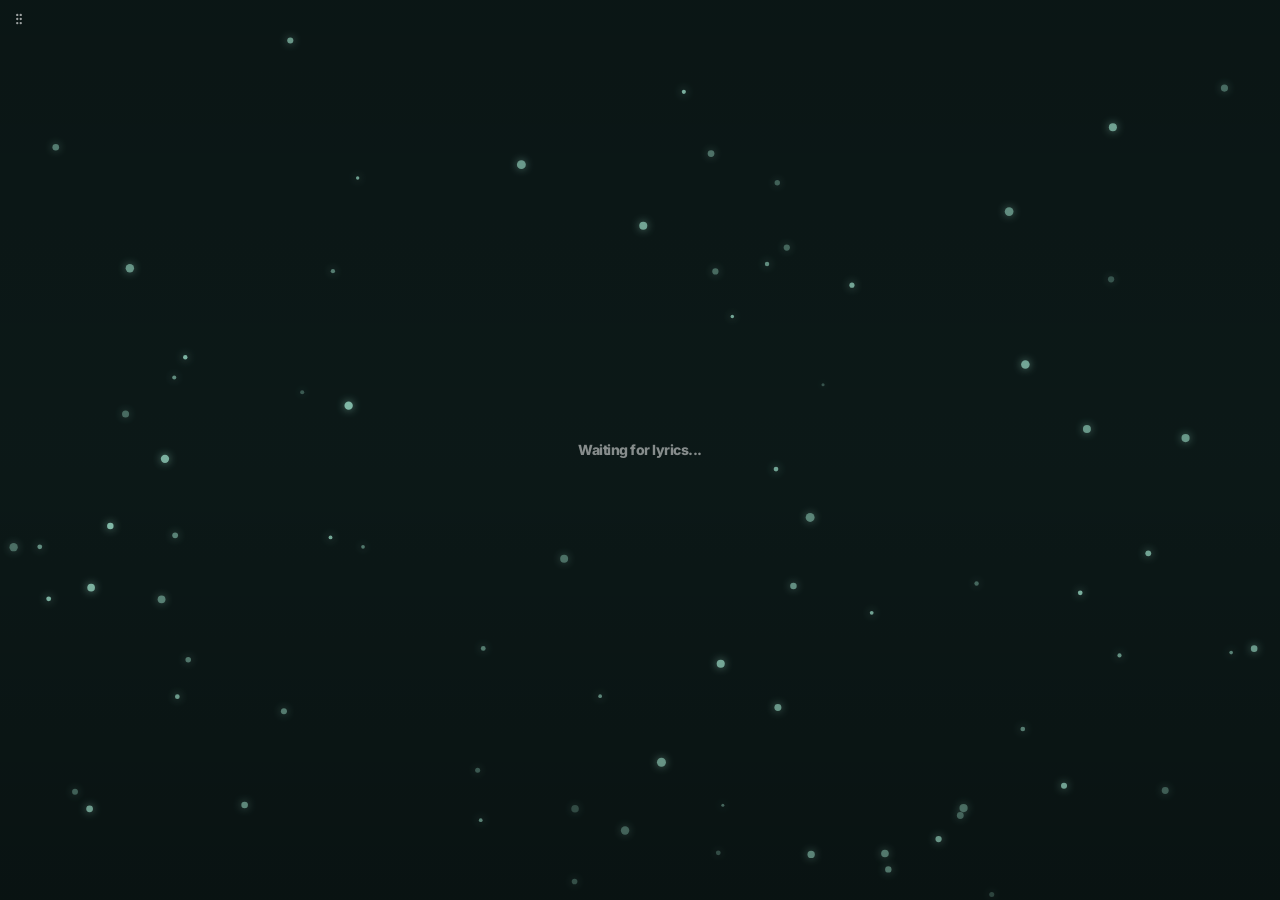
<file: web/miniplayer.html>
<!DOCTYPE html>
<html lang="en">
<head>
    <meta charset="UTF-8">
    <meta name="viewport" content="width=device-width, initial-scale=1.0">
    <title>Lyrical Miniplayer</title>
    <link rel="stylesheet" href="style.css?v=2">
    <link href="https://fonts.googleapis.com/css2?family=Inter:wght@400;600;800&display=swap" rel="stylesheet">
    <style>
        /* Miniplayer-specific overrides - 350x400 */
        body {
            margin: 0;
            padding: 0;
            width: 100vw;
            height: 100vh;
            overflow: hidden;
            font-family: 'Inter', sans-serif;
            background: #0d1b1a;
        }

        .miniplayer-root {
            position: relative;
            width: 100vw;
            height: 100vh;
            overflow: hidden;
        }

        /* Blurred background */
        .miniplayer-bg {
            position: absolute;
            inset: -20%;
            width: 140%;
            height: 140%;
            background-size: cover;
            background-position: center;
            filter: blur(40px) brightness(0.5) saturate(2);
            z-index: 0;
            transition: background-image 0.8s ease-in-out;
        }

        /* Particle canvas */
        .miniplayer-canvas {
            position: absolute;
            inset: 0;
            width: 100%;
            height: 100%;
            z-index: 1;
            pointer-events: none;
            opacity: 0.9;
        }

        /* Overlay for text readability */
        .miniplayer-overlay {
            position: absolute;
            inset: 0;
            background: linear-gradient(to bottom,
                rgba(0, 0, 0, 0.2) 0%,
                rgba(0, 0, 0, 0.1) 50%,
                rgba(0, 0, 0, 0.3) 100%);
            z-index: 2;
            pointer-events: none;
        }

        /* Drag handle - bare icon, always visible */
        .miniplayer-drag-handle {
            position: absolute;
            top: 12px;
            left: 12px;
            color: rgba(255, 255, 255, 0.6);
            cursor: move;
            z-index: 100;
            display: flex;
            align-items: center;
            justify-content: center;
            padding: 0;
            border: none;
            background: transparent;
            transition: color 0.2s;
        }

        .miniplayer-drag-handle:hover {
            color: rgba(255, 255, 255, 1);
        }

        /* Close button - bare icon, hidden by default, shows on hover */
        .miniplayer-close {
            position: absolute;
            top: 15px;
            right: 15px;
            background: transparent;
            border: none;
            color: rgba(255, 255, 255, 0.6);
            cursor: pointer;
            padding: 0;
            display: flex;
            align-items: center;
            justify-content: center;
            transition: opacity 0.25s ease, color 0.2s ease;
            z-index: 100;
            opacity: 0;
            pointer-events: none;
        }

        .miniplayer-root:hover .miniplayer-close {
            opacity: 1;
            pointer-events: auto;
        }

        .miniplayer-close:hover {
            color: rgba(255, 255, 255, 1);
        }

        /* Lyrics viewport - centered like main window */
        .miniplayer-viewport {
            position: absolute;
            inset: 50px 20px 50px;
            z-index: 5;
            display: flex;
            align-items: center;
            justify-content: center;
            overflow: hidden;
        }

        .miniplayer-container {
            display: flex;
            flex-direction: column;
            align-items: stretch;
            justify-content: center;
            text-align: center;
            width: 100%;
            gap: 8px;
        }

        /* Lyric lines - centered with karaoke animation like main window */
        .miniplayer-line {
            font-size: 20px;
            font-weight: 800;
            letter-spacing: -0.5px;
            line-height: 1.4;
            text-align: center;
            width: 100%;
            transition: all 0.45s cubic-bezier(0.25, 1, 0.5, 1);
            margin: 0;
            display: block;
            word-wrap: break-word;
            overflow-wrap: break-word;
        }

        .miniplayer-line .lyric-letter {
            display: inline;
        }

        .miniplayer-line.active {
            color: rgba(255, 255, 255, 1);
            opacity: 1;
            font-size: 22px;
        }

        .miniplayer-line.active .lyric-letter {
            color: #ffffff;
        }

        .miniplayer-line.past {
            color: rgba(255, 255, 255, 0.25);
            opacity: 0.5;
            font-size: 17px;
        }

        .miniplayer-line.past .lyric-letter {
            color: rgba(255, 255, 255, 0.25);
        }

        .miniplayer-line.future {
            color: rgba(255, 255, 255, 0.4);
            opacity: 0.7;
            font-size: 17px;
        }

        .miniplayer-line.waiting {
            color: rgba(255, 255, 255, 0.5);
            font-size: 14px;
        }

        /* Controls - centered horizontally at bottom, fade in on hover */
        .miniplayer-controls {
            position: absolute;
            bottom: 35px;
            left: 50%;
            transform: translateX(-50%);
            display: flex;
            align-items: center;
            justify-content: center;
            gap: 16px;
            padding: 10px 18px;
            background: rgba(0, 0, 0, 0.6);
            backdrop-filter: blur(10px);
            -webkit-backdrop-filter: blur(10px);
            border-radius: 999px;
            z-index: 20;
            opacity: 0;
            transition: opacity 0.25s ease, transform 0.25s ease;
            pointer-events: none;
        }

        .miniplayer-root:hover .miniplayer-controls {
            opacity: 1;
            pointer-events: auto;
        }

        .miniplayer-btn {
            background: transparent;
            border: none;
            color: rgba(255, 255, 255, 0.8);
            cursor: pointer;
            border-radius: 50%;
            width: 28px;
            height: 28px;
            display: flex;
            align-items: center;
            justify-content: center;
            transition: all 0.2s ease;
        }

        .miniplayer-btn:hover {
            background: rgba(255, 255, 255, 0.15);
            color: white;
            transform: scale(1.1);
        }

        .miniplayer-btn.play-btn {
            width: 34px;
            height: 34px;
            background: rgba(255, 255, 255, 0.2);
        }

        .miniplayer-btn.play-btn:hover {
            background: rgba(255, 255, 255, 0.3);
            transform: scale(1.15);
        }
    </style>
</head>
<body>
    <div class="miniplayer-root" id="miniplayerRoot">
        <!-- Blurred album art background -->
        <div class="miniplayer-bg" id="miniplayerBg"></div>
        <!-- Particle canvas -->
        <canvas class="miniplayer-canvas" id="miniplayerCanvas"></canvas>
        <!-- Overlay -->
        <div class="miniplayer-overlay"></div>

        <!-- Drag handle -->
        <div class="miniplayer-drag-handle">
            <svg xmlns="http://www.w3.org/2000/svg" width="14" height="14" viewBox="0 0 24 24" fill="none" stroke="currentColor" stroke-width="2" stroke-linecap="round" stroke-linejoin="round">
                <circle cx="9" cy="12" r="1"></circle>
                <circle cx="9" cy="5" r="1"></circle>
                <circle cx="9" cy="19" r="1"></circle>
                <circle cx="15" cy="12" r="1"></circle>
                <circle cx="15" cy="5" r="1"></circle>
                <circle cx="15" cy="19" r="1"></circle>
            </svg>
        </div>

        <!-- Close button -->
        <button class="miniplayer-close" id="miniplayerClose" title="Close Miniplayer">
            <svg xmlns="http://www.w3.org/2000/svg" width="12" height="12" viewBox="0 0 24 24" fill="none" stroke="currentColor" stroke-width="2" stroke-linecap="round" stroke-linejoin="round">
                <line x1="18" y1="6" x2="6" y2="18"></line>
                <line x1="6" y1="6" x2="18" y2="18"></line>
            </svg>
        </button>

        <!-- Lyrics viewport - no box/card, clean against background -->
        <div class="miniplayer-viewport">
            <div class="miniplayer-container" id="miniplayerContainer">
                <div class="miniplayer-line waiting">Waiting for lyrics...</div>
            </div>
        </div>

        <!-- Controls - centered on album area -->
        <div class="miniplayer-controls">
            <button id="btnPrev" class="miniplayer-btn">
                <svg viewBox="0 0 24 24" width="18" height="18" fill="currentColor" style="transform: rotate(180deg);">
                    <path d="M4.5 4.5 C 3.5 4 2.5 4.7 2.5 5.8 V 18.2 C 2.5 19.3 3.5 20 4.5 19.5 L 12.5 13.3 C 13.3 12.7 13.3 11.3 12.5 10.7 Z" />
                    <path d="M13.5 4.5 C 12.5 4 11.5 4.7 11.5 5.8 V 18.2 C 11.5 19.3 12.5 20 13.5 19.5 L 21.5 13.3 C 22.3 12.7 22.3 11.3 21.5 10.7 Z" />
                </svg>
            </button>
            <button id="btnPlayPause" class="miniplayer-btn play-btn">
                <svg id="iconPlay" viewBox="0 0 384 512" height="20" xmlns="http://www.w3.org/2000/svg" fill="currentColor" style="display: none;">
                    <path d="M73 39c-14.8-9.1-33.4-9.4-48.5-.9S0 62.6 0 80V432c0 17.4 9.4 33.4 24.5 41.9s33.7 8.1 48.5-.9L361 297c14.3-8.7 23-24.2 23-41s-8.7-32.2-23-41L73 39z"></path>
                </svg>
                <svg id="iconPause" viewBox="0 0 320 512" height="20" xmlns="http://www.w3.org/2000/svg" fill="currentColor">
                    <path d="M48 64C21.5 64 0 85.5 0 112V400c0 26.5 21.5 48 48 48H80c26.5 0 48-21.5 48-48V112c0-26.5-21.5-48-48-48H48zm192 0c-26.5 0-48 21.5-48 48V400c0 26.5 21.5 48 48 48h32c26.5 0 48-21.5 48-48V112c0-26.5-21.5-48-48-48H240z"></path>
                </svg>
            </button>
            <button id="btnNext" class="miniplayer-btn">
                <svg viewBox="0 0 24 24" width="18" height="18" fill="currentColor">
                    <path d="M4.5 4.5 C 3.5 4 2.5 4.7 2.5 5.8 V 18.2 C 2.5 19.3 3.5 20 4.5 19.5 L 12.5 13.3 C 13.3 12.7 13.3 11.3 12.5 10.7 Z" />
                    <path d="M13.5 4.5 C 12.5 4 11.5 4.7 11.5 5.8 V 18.2 C 11.5 19.3 12.5 20 13.5 19.5 L 21.5 13.3 C 22.3 12.7 22.3 11.3 21.5 10.7 Z" />
                </svg>
            </button>
        </div>
    </div>

    <script src="miniplayer.js"></script>
</body>
</html>
</file>
<file: web/style.css>
* {
    margin: 0;
    padding: 0;
    box-sizing: border-box;
}

body {
    font-family: 'Inter', sans-serif;
    color: white;
    height: 100vh;
    overflow: hidden;
    /* Hide main scroll bar, let container manage it */
    background-color: #050505;
    /* Deep fallback base */
}

@keyframes bgDrift {
    0%   { transform: scale(1.05) translate(0%, 0%); }
    20%  { transform: scale(1.15) translate(-5%, 3%); }
    40%  { transform: scale(1.1)  translate(5%, -4%); }
    60%  { transform: scale(1.2)  translate(-4%, -5%); }
    80%  { transform: scale(1.1)  translate(6%, 3%); }
    100% { transform: scale(1.05) translate(-3%, 5%); }
}

/* massive blurred apple-music style background */
.blurred-bg {
    position: fixed;
    top: -15%;
    left: -15%;
    width: 130vw;
    height: 130vh;
    background-size: cover;
    background-position: center;
    filter: blur(80px) brightness(0.45) saturate(2.2);
    z-index: -5;
    transition: background-image 1s ease-in-out;
    animation: bgDrift 20s ease-in-out infinite alternate;
}

@property --bg-color {
    syntax: '<color>';
    inherits: false;
    initial-value: #1c3d3a;
}

/* Particles Canvas */
#glintCanvas {
    position: fixed;
    top: 0;
    left: 0;
    width: 100vw;
    height: 100vh;
    z-index: 1;
    pointer-events: none;
    opacity: 0.8;
}

/* App Container Layout */
.app-container {
    display: flex;
    width: 100vw;
    height: 100vh;
    overflow: hidden;
    position: relative;
    z-index: 10;
}

/* Sidebar */
.sidebar {
    width: 33.333%;
    min-width: 320px;
    max-width: 450px;
    display: flex;
    flex-direction: column;
    padding: 30px;
    background-size: cover;
    background-position: center;
    transition: margin-left 0.4s cubic-bezier(0.25, 1, 0.5, 1), background-image 1s ease-in-out;
    z-index: 20;
    position: relative;
    overflow: hidden;
}

/* Apple layout: remove top padding so album art goes edge to edge */
body:not(.spotify-layout) .sidebar {
    padding: 0;
}

/* Apple layout: blurred album art background via pseudo-element */
body:not(.spotify-layout) .sidebar::before {
    content: '';
    position: absolute;
    inset: 0;
    background-image: inherit;
    background-size: cover;
    background-position: center;
    /* Identical filter to .blurred-bg so sidebar is seamless with the main background */
    filter: blur(80px) brightness(0.45) saturate(2.2);
    transform: scale(1.15);
    z-index: 0;
}

.sidebar-blurred-bg {
    position: absolute;
    top: 0;
    left: 0;
    width: 100%;
    height: 100%;
    background-size: cover;
    background-position: center;
    filter: blur(30px) saturate(150%);
    transform: scale(1.15); /* Scales up to hide the unblurred edges */
    z-index: 0;
    transition: background-image 1s ease-in-out;
}

.sidebar-bg-overlay {
    position: absolute;
    top: 0;
    left: 0;
    width: 100%;
    height: 100%;
    z-index: 1;
    pointer-events: none;
}

body.spotify-layout .sidebar-bg-overlay {
    display: none;
}

/* Apple layout: gradient darkens the bottom so controls text is legible */
body:not(.spotify-layout) .sidebar-bg-overlay {
    background: linear-gradient(to bottom, transparent 0%, rgba(var(--album-dominant-color, 180, 255, 230), 0.35) 100%);
}

.sidebar.collapsed {
    margin-left: -450px;
}

.sidebar-top {
    display: flex;
    justify-content: flex-end;
    gap: 10px;
    margin-bottom: 20px;
    z-index: 2;
    position: relative;
}

.icon-btn {
    background: transparent;
    border: none;
    color: rgba(255, 255, 255, 0.8);
    opacity: 0.4;
    cursor: pointer;
    border-radius: 50%;
    width: 36px;
    height: 36px;
    display: flex;
    align-items: center;
    justify-content: center;
    transition: background 0.2s, color 0.2s, transform 0.3s;
}

.icon-btn:hover {
    color: white;
    opacity: 1;
    transform: scale(1.2);
}

.sidebar-content {
    flex: 1;
    display: flex;
    flex-direction: column;
    align-items: center;
    justify-content: flex-end;
    text-align: center;
    z-index: 2;
    position: relative;
    padding-bottom: 50px;
}

/* Apple layout: stretch content, album art at top, controls at bottom */
body:not(.spotify-layout) .sidebar-content {
    justify-content: flex-start;
    align-items: stretch;
    padding-bottom: 0;
    text-align: left;
}

.sidebar-album-art {
    display: none;
    width: 100%;
    max-width: 360px;
    aspect-ratio: 1 / 1;
    height: auto;
    border-radius: 16px;
    object-fit: cover;
    box-shadow: 0 0 20px rgba(255, 255, 255, 0.15); /* Soft white glow */
    margin-bottom: 20px;
}

/* Apple layout: album art fills the top 2/3, fades into blurred bg */
body:not(.spotify-layout) .sidebar-album-art {
    display: block;
    width: 100%;
    flex: 2;           /* Take 2 parts out of 3 */
    min-height: 0;     /* Needed for flex children to shrink below content */
    max-width: none;
    aspect-ratio: unset;
    object-fit: cover;
    border-radius: 0;
    margin-bottom: 0;
    box-shadow: none;
    flex-shrink: 1;
    /* Fade starts right before the 1/3 controls area */
    -webkit-mask-image: linear-gradient(to bottom, black 60%, transparent 95%);
    mask-image: linear-gradient(to bottom, black 60%, transparent 95%);
}

.glass-controls-box {
    background: rgba(var(--album-dominant-color, 0, 0, 0), 0.2);
    backdrop-filter: blur(3px) saturate(130%);
    -webkit-backdrop-filter: blur(3px) saturate(130%);
    box-shadow: inset 0 1px 1px rgba(255, 255, 255, 0.15), 
                inset 0 -1px 1px rgba(0, 0, 0, 0.2), 
                0 10px 30px rgba(0, 0, 0, 0.3);
    border-radius: 20px;
    padding: 25px;
    width: 100%; 
    max-width: 360px;
}

/* Apple layout: controls take the bottom 1/3 */
body:not(.spotify-layout) .glass-controls-box {
    background: transparent;
    backdrop-filter: none;
    -webkit-backdrop-filter: none;
    box-shadow: none;
    border-radius: 0;
    max-width: 100%;
    flex: 1;           /* Take 1 part out of 3 */
    min-height: 0;
    padding: 40px 28px 10px;
    margin-top: 0;
    width: 100%;
    display: flex;
    flex-direction: column;
    justify-content: flex-start; /* Pin content to bottom of the 1/3 area */
}

/* Apple layout: bigger, bolder song title */
body:not(.spotify-layout) .song-details-vertical .title {
    font-size: 24px;
    font-weight: 900;
    letter-spacing: -0.5px;
}

body:not(.spotify-layout) .song-details-vertical .artist {
    font-size: 15px;
    opacity: 0.75;
    font-weight: 500;
}

/* Apple layout: center the media buttons */
body:not(.spotify-layout) .media-controls {
    justify-content: space-between;
}

.song-details-vertical .title {
    font-size: 20px;
    font-weight: 800;
    margin-bottom: 4px;
    display: -webkit-box;
    display: box;
    -webkit-line-clamp: 2;
    line-clamp: 2;
    -webkit-box-orient: vertical;
    box-orient: vertical;
    overflow: hidden;
}

.song-details-vertical .artist {
    font-size: 14px;
    font-weight: 600;
    color: rgba(255, 255, 255, 0.7);
    margin-bottom: 12px;
}

.progress-wrapper {
    display: flex;
    align-items: center;
    gap: 10px;
    margin-bottom: 15px;
    width: 100%;
}

.time-current, .time-total {
    font-size: 12px;
    color: rgba(255, 255, 255, 0.5);
    font-variant-numeric: tabular-nums;
    min-width: 32px;
}

.time-current { text-align: right; }
.time-total { text-align: left; }

.progress-container {
    flex: 1;
    height: 4px;
    background: rgba(255, 255, 255, 0.1);
    border-radius: 2px;
    overflow: hidden;
    margin: 0;
}

.progress-bar {
    height: 100%;
    width: 0%;
    background: rgba(255, 255, 255, 0.85);
    border-radius: 2px;
}

.media-controls {
    display: flex;
    justify-content: center;
    align-items: center;
    gap: 10px;
    width: 100%;
    flex-wrap: nowrap;
}

.media-btn {
    background: transparent; /* blend with background */
    border: none;
    color: white;
    cursor: pointer;
    border-radius: 50%;
    display: flex;
    align-items: center;
    justify-content: center;
    transition: transform 0.3s cubic-bezier(0.25, 1, 0.5, 1);
    width: 54px;
    height: 54px;
}

.media-btn svg {
    width: 26px;
    height: 26px;
}

.media-btn:hover {
    transform: scale(1.2);
}

.media-btn.play-btn {
    width: 66px;
    height: 66px;
    background: transparent; /* No circular pad */
    color: white;
    box-shadow: none;
    border: none;
}

.media-btn.play-btn svg {
    width: 40px;
    height: 40px;
    animation: keyframes-fill 0.5s cubic-bezier(0.25, 1, 0.5, 1);
}


@keyframes keyframes-fill {
  0% {
    transform: rotate(-180deg) scale(0);
    opacity: 0;
  }
  50% {
    transform: rotate(-10deg) scale(1.2);
  }
  100% {
    transform: rotate(0) scale(1);
    opacity: 1;
  }
}

.sidebar-share-btn {
    background: transparent;
    border: 1px solid rgba(255, 255, 255, 0.1);
    border-radius: 20px;
    padding: 12px 24px;
    color: white;
    font-weight: 600;
    cursor: pointer;
    display: flex;
    align-items: center;
    gap: 10px;
    transition: background 0.2s, transform 0.2s;
}

.sidebar-share-btn:hover {
    background: rgba(255, 255, 255, 0.1);
    transform: scale(1.05);
}

/* Main Content */
.main-content {
    flex: 1;
    position: relative;
    overflow: hidden;
}

/* Top Left Controls - Sidebar toggle + Miniplayer toggle */
.top-left-controls {
    position: absolute;
    top: 30px;
    left: 30px;
    z-index: 50;
    display: flex;
    align-items: center;
    gap: 12px;
}

.top-control-btn {
    background: rgba(255, 255, 255, 0.1);
    border: none;
    border-radius: 50%;
    width: 44px;
    height: 44px;
    color: white;
    cursor: pointer;
    display: flex;
    align-items: center;
    justify-content: center;
    transition: all 0.2s ease;
    backdrop-filter: blur(10px);
    -webkit-backdrop-filter: blur(10px);
}

.top-control-btn:hover {
    background: rgba(255, 255, 255, 0.2);
    transform: scale(1.1);
}

.top-control-btn.active {
    background: rgba(255, 255, 255, 0.3);
    box-shadow: 0 0 15px rgba(255, 255, 255, 0.3);
}

.sidebar-toggle-btn {
    position: relative;
    z-index: 50;
    background: rgba(255, 255, 255, 0.1);
    border: none;
    border-radius: 50%;
    width: 44px;
    height: 44px;
    color: white;
    cursor: pointer;
    display: flex;
    align-items: center;
    justify-content: center;
    transition: all 0.2s ease;
    backdrop-filter: blur(10px);
    -webkit-backdrop-filter: blur(10px);
}

.sidebar-toggle-btn:hover {
    transform: scale(1.1);
}

.sidebar-toggle-btn.collapse-btn.hidden,
.collapse-btn.hidden {
    opacity: 0;
    pointer-events: none;
}

/* Chevron double arrow animation */
.chevron-btn .arrow-ghost {
    opacity: 0;
    transform: translateX(10px);
    transition: all 0.3s cubic-bezier(0.25, 1, 0.5, 1);
}

.chevron-btn .arrow-main {
    transition: all 0.3s cubic-bezier(0.25, 1, 0.5, 1);
}

.chevron-btn:hover .arrow-ghost {
    opacity: 1;
    transform: translateX(0px);
}

.chevron-btn:hover .arrow-main {
    transform: translateX(-8px);
}

/* TOP MINI PLAYER */
.top-mini-player {
    position: fixed;
    top: 40px;
    left: 40px;
    z-index: 100;
    background: transparent; /* Gentle dark tint */
    backdrop-filter: blur(5px) ; /* Liquid blur and color boost */
    -webkit-backdrop-filter: blur(5px) ;
    /* Liquid glass edge reflections and depth */
    box-shadow: inset 0 1px 1px rgba(255, 255, 255, 0.15), 
                inset 0 -1px 1px rgba(0, 0, 0, 0.2), 
                0 10px 25px rgba(0, 0, 0, 0.1);
    border-radius: 12px;
    padding: 10px 20px 10px 20px;
    border: none;
    display: flex;
    align-items: center;
    gap: 15px;
    transition: opacity 0.3s ease, transform 0.3s ease;
}

.top-mini-player.hidden {
    opacity: 0;
    pointer-events: none;
    transform: translateY(-20px);
}

.mini-album-art {
    width: 48px;
    height: 48px;
    border-radius: 10px; /* match reference image */
    object-fit: cover;
    box-shadow: 0 4px 10px rgba(0, 0, 0, 0.4);
}

.mini-song-details {
    display: flex;
    flex-direction: column;
    min-width: 120px;
    max-width: 200px;
}

.mini-song-details .title {
    font-size: 18px;
    font-weight: 800;
    margin-bottom: 2px;
    white-space: nowrap;
    overflow: hidden;
    text-overflow: ellipsis;
}

.mini-song-details .artist {
    font-size: 13px;
    font-weight: 400;
    color: rgba(255, 255, 255, 0.7);
}

.mini-media-controls {
    display: flex;
    align-items: center;
    gap: 4px; /* compact */
}

.media-btn.mini-btn {
    width: 40px;
    height: 40px;
}
.media-btn.mini-btn svg {
    width: 22px;
    height: 22px;
}

.media-btn.play-btn.mini-btn {
    width: 46px;
    height: 46px;
}
.media-btn.play-btn.mini-btn svg {
    width: 24px;
    height: 24px;
    animation: keyframes-fill 0.5s cubic-bezier(0.25, 1, 0.5, 1);
}

.sidebar-toggle-btn.mini-expand-btn {
    position: static;
    margin-left: 8px;
    width: 40px;
    height: 40px;
    background: transparent;
    border: none;
}

/* ===== FLOATING LYRICS MINIPLAYER (Mini Main Window) ===== */
.lyrics-miniplayer {
    position: fixed;
    top: 100px;
    right: 40px;
    width: 300px;
    height: 300px;
    border-radius: 20px;
    z-index: 1000;
    overflow: hidden;
    cursor: default;
    user-select: none;
    transition: opacity 0.3s ease, transform 0.3s ease;
    /* Glass border like main window */
    box-shadow: 0 10px 40px rgba(0, 0, 0, 0.5),
                0 0 0 1px rgba(255, 255, 255, 0.1),
                inset 0 1px 1px rgba(255, 255, 255, 0.15),
                inset 0 -1px 1px rgba(0, 0, 0, 0.2);
}

.lyrics-miniplayer.hidden {
    opacity: 0;
    pointer-events: none;
    transform: translateY(-20px);
}

/* Blurred background like main window */
.lyrics-miniplayer-bg {
    position: absolute;
    inset: -20%;
    width: 140%;
    height: 140%;
    background-size: cover;
    background-position: center;
    filter: blur(40px) brightness(0.5) saturate(2);
    z-index: 0;
    transition: background-image 0.8s ease-in-out;
}

/* Particle canvas overlay */
.lyrics-miniplayer-canvas {
    position: absolute;
    inset: 0;
    width: 100%;
    height: 100%;
    z-index: 1;
    pointer-events: none;
    opacity: 0.9;
}

/* Overlay for better text readability */
.lyrics-miniplayer::before {
    content: '';
    position: absolute;
    inset: 0;
    background: linear-gradient(to bottom,
        rgba(0, 0, 0, 0.2) 0%,
        rgba(0, 0, 0, 0.1) 50%,
        rgba(0, 0, 0, 0.3) 100%);
    z-index: 2;
    pointer-events: none;
}

.lyrics-miniplayer-drag-handle {
    position: absolute;
    top: 10px;
    left: 12px;
    color: rgba(255, 255, 255, 0.5);
    cursor: move;
    transition: color 0.2s;
    display: flex;
    align-items: center;
    justify-content: center;
    z-index: 10;
}

.lyrics-miniplayer:hover .lyrics-miniplayer-drag-handle {
    color: rgba(255, 255, 255, 0.8);
}

.lyrics-miniplayer-close {
    position: absolute;
    top: 10px;
    right: 12px;
    background: transparent;
    border: none;
    color: rgba(255, 255, 255, 0.5);
    cursor: pointer;
    padding: 4px;
    border-radius: 50%;
    display: flex;
    align-items: center;
    justify-content: center;
    transition: all 0.2s;
    opacity: 0;
    z-index: 10;
}

.lyrics-miniplayer:hover .lyrics-miniplayer-close {
    opacity: 1;
}

.lyrics-miniplayer-close:hover {
    background: rgba(255, 255, 255, 0.15);
    color: white;
}

/* Lyrics viewport - like main window */
.lyrics-miniplayer-viewport {
    position: absolute;
    inset: 50px 20px 70px;
    z-index: 5;
    display: flex;
    align-items: center;
    justify-content: center;
    overflow: hidden;
    /* Soft fade edges */
    -webkit-mask-image: linear-gradient(to bottom, transparent 0%, black 10%, black 90%, transparent 100%);
    mask-image: linear-gradient(to bottom, transparent 0%, black 10%, black 90%, transparent 100%);
}

.lyrics-miniplayer-container {
    display: flex;
    flex-direction: column;
    align-items: center;
    justify-content: center;
    text-align: center;
    width: 100%;
    gap: 8px;
}

/* Lyric lines - matching main window styles */
.lyrics-miniplayer-line {
    font-size: 20px;
    font-weight: 800;
    letter-spacing: -0.5px;
    line-height: 1.3;
    text-align: center;
    max-width: 100%;
    overflow: hidden;
    display: -webkit-box;
    display: box;
    -webkit-line-clamp: 2;
    line-clamp: 2;
    -webkit-box-orient: vertical;
    box-orient: vertical;
    transition: all 0.45s cubic-bezier(0.25, 1, 0.5, 1);
}

/* Active line - bright and glowing like main window */
.lyrics-miniplayer-line.active {
    color: rgba(255, 255, 255, 1);
    opacity: 1;
    transform: scale(1.05);
    text-shadow: 0 0 30px rgba(255, 255, 255, 0.4);
}

/* Past line - dimmed */
.lyrics-miniplayer-line.past {
    color: rgba(255, 255, 255, 0.25);
    opacity: 0.5;
    transform: scale(0.92);
}

/* Future line - dimmed */
.lyrics-miniplayer-line.future {
    color: rgba(255, 255, 255, 0.4);
    opacity: 0.7;
    transform: scale(0.95);
}

/* Waiting state */
.lyrics-miniplayer-line.waiting {
    color: rgba(255, 255, 255, 0.5);
    font-size: 16px;
}

/* Song info at bottom */
.lyrics-miniplayer-song {
    position: absolute;
    bottom: 50px;
    left: 20px;
    right: 20px;
    font-size: 11px;
    color: rgba(255, 255, 255, 0.5);
    font-weight: 500;
    text-align: center;
    white-space: nowrap;
    overflow: hidden;
    text-overflow: ellipsis;
    z-index: 5;
}

/* Hover controls at bottom */
.lyrics-miniplayer-controls {
    position: absolute;
    bottom: 10px;
    left: 50%;
    transform: translateX(-50%);
    display: flex;
    align-items: center;
    justify-content: center;
    gap: 12px;
    padding: 8px 16px;
    background: rgba(0, 0, 0, 0.3);
    backdrop-filter: blur(10px);
    -webkit-backdrop-filter: blur(10px);
    border-radius: 999px;
    z-index: 10;
    opacity: 0;
    transition: opacity 0.25s ease, transform 0.25s ease;
}

.lyrics-miniplayer:hover .lyrics-miniplayer-controls {
    opacity: 1;
}

.lyrics-miniplayer-btn {
    background: transparent;
    border: none;
    color: rgba(255, 255, 255, 0.8);
    cursor: pointer;
    border-radius: 50%;
    width: 32px;
    height: 32px;
    display: flex;
    align-items: center;
    justify-content: center;
    transition: all 0.2s ease;
}

.lyrics-miniplayer-btn:hover {
    background: rgba(255, 255, 255, 0.15);
    color: white;
    transform: scale(1.1);
}

.lyrics-miniplayer-btn.play-btn {
    width: 38px;
    height: 38px;
    background: rgba(255, 255, 255, 0.2);
}

.lyrics-miniplayer-btn.play-btn:hover {
    background: rgba(255, 255, 255, 0.3);
    transform: scale(1.15);
}

/* Dragging state */
.lyrics-miniplayer.dragging {
    transition: none;
    cursor: grabbing;
}

.lyrics-miniplayer.dragging .lyrics-miniplayer-drag-handle {
    cursor: grabbing;
    color: white;
}

/* Adjusted Lyrics Container inside Main */
.lyrics-viewport {
    position: absolute;
    inset: 0;
    /* Soft fade top and bottom */
    -webkit-mask-image: linear-gradient(to bottom, transparent 0%, black 15%, black 85%, transparent 100%);
    mask-image: linear-gradient(to bottom, transparent 0%, black 15%, black 85%, transparent 100%);
    /* Isolate repaints to this element only */
    contain: layout paint;
}

.lyrics-container {
    position: absolute;
    top: 0;
    left: 10%;
    right: 10%;
    max-width: 900px;
    margin: 0 auto;
    display: flex;
    flex-direction: column;
    padding-top: 50vh;
    transition: transform 0.4s cubic-bezier(0.25, 1, 0.5, 1), left 0.4s, right 0.4s;
    /* Promote to own GPU layer for smooth scrolling */
    will-change: transform;
    backface-visibility: hidden;
}

/* Centered status message (loading dots + label) — independent of scroll container */
.lyrics-status {
    position: absolute;
    inset: 0;
    display: flex;
    flex-direction: column;
    align-items: center;
    justify-content: center;
    gap: 18px;
    pointer-events: none;
    z-index: 5;
}
.lyrics-status.hidden { display: none; }
.lyrics-status-label {
    font-size: 15px;
    font-weight: 600;
    color: rgba(255, 255, 255, 0.45);
    letter-spacing: 0.5px;
}

/* Push lyrics inwards when sidebar is closed to keep them readable */
.sidebar.collapsed + .main-content .lyrics-container {
    left: 20%;
    right: 20%;
}

/* Settings Modal Specifics */
.settings-inner {
    max-width: 400px;
    padding: 30px;
    text-align: left;
}
.settings-title {
    font-size: 24px;
    font-weight: 800;
    margin-bottom: 20px;
    border-bottom: 1px solid rgba(255,255,255,0.1);
    padding-bottom: 10px;
}
.settings-label {
    margin-bottom: 0;
    padding: 15px;
    background: rgba(255,255,255,0.05);
    border-radius: 10px;
}

/* ===== SEGMENTED TOGGLE (Layout switcher) ===== */
.settings-segmented-row {
    display: flex;
    align-items: center;
    justify-content: space-between;
    gap: 12px;
}
.settings-segmented-title {
    color: rgba(255,255,255,0.85);
    font-size: 14px;
    font-weight: 600;
}
.segmented-toggle {
    position: relative;
    display: flex;
    background: rgba(255,255,255,0.08);
    border: 1px solid rgba(255,255,255,0.08);
    border-radius: 999px;
    padding: 3px;
    user-select: none;
    min-width: 210px;
}
.segmented-option {
    position: relative;
    z-index: 1;
    background: transparent;
    border: none;
    color: rgba(255,255,255,0.65);
    font-family: inherit;
    font-size: 13px;
    font-weight: 600;
    padding: 7px 16px;
    border-radius: 999px;
    cursor: pointer;
    transition: color 0.25s ease;
    flex: 1;
    white-space: nowrap;
    overflow: hidden;
    text-overflow: ellipsis;
    text-align: center;
}
.segmented-option.active {
    color: #111;
}
.segmented-thumb {
    position: absolute;
    top: 3px;
    bottom: 3px;
    left: 3px;
    width: calc(50% - 3px);
    background: white;
    border-radius: 999px;
    box-shadow: 0 2px 8px rgba(0,0,0,0.25);
    transition: transform 0.3s cubic-bezier(0.25, 1, 0.5, 1);
    z-index: 0;
}
/* When the second option is active, slide thumb right.
   We rely on the active class on .segmented-option:nth-child(2) to drive this. */
.segmented-toggle:has(.segmented-option:nth-child(2).active) .segmented-thumb {
    transform: translateX(100%);
}

/* ===== SPOTIFY LAYOUT ===== */
/* Sidebar becomes transparent so the main blurred album-art bg shows through.
   Album art sits as a centered "boxed" tile, like Spotify's Now Playing view. */
.spotify-layout .sidebar {
    background-image: none !important;
}
.spotify-layout .sidebar-content {
    display: flex;
    flex-direction: column;
    align-items: center;
    justify-content: center;
    padding-bottom: 30px;
    gap: 24px;
}
.spotify-layout .sidebar-album-art {
    display: block; /* Shown only in Spotify mode */
    max-width: 320px;
    border-radius: 12px;
    box-shadow: 0 0 40px rgba(255, 255, 255, 0.2); /* Stronger glow for Spotify mode */
}
.spotify-layout .glass-controls-box {
    background: rgba(0, 0, 0, 0.0);
    backdrop-filter: none;
    -webkit-backdrop-filter: none;
    box-shadow: none;
    padding: 10px 0 0;
}
/* Stronger global background presence in Spotify mode */
.spotify-layout .blurred-bg {
    filter: blur(70px) brightness(0.55) saturate(1.8);
}

.lyric-line {
    font-size: 42px;
    font-weight: 800;
    letter-spacing: -1px;
    line-height: 1.3;
    padding: 15px 0;
    /* Only transition GPU-composited properties — NO 'all' */
    transition: color 0.45s cubic-bezier(0.25, 1, 0.5, 1),
                transform 0.45s cubic-bezier(0.25, 1, 0.5, 1),
                opacity 0.45s cubic-bezier(0.25, 1, 0.5, 1);
    cursor: default;
    will-change: transform, opacity; /* Pre-promote to GPU layer */

    /* Default inactive */
    color: rgba(255, 255, 255, 0.3);
    opacity: 0.7;
    transform: scale(0.95) translateY(20px);
    transform-origin: left center;
}

.lyric-line.active {
    color: rgba(255, 255, 255, 1);
    opacity: 1;
    transform: scale(1.05) translateY(0px);
}

.lyric-line.past {
    color: rgba(255, 255, 255, 0.15);
    opacity: 0.5;
    transform: scale(0.92) translateY(-10px);
}

/* ===== INTRO DOTS ANIMATION ===== */
.intro-dots {
    display: inline-flex;
    gap: 8px;
    align-items: center;
    justify-content: center;
}
.intro-dots span {
    width: 10px;
    height: 10px;
    background: white;
    border-radius: 50%;
    opacity: 0.1;
    transition: opacity 0.5s ease;
}
.active .intro-dots span,
.lyrics-status .intro-dots span {
    opacity: 0.3;
    animation: dotPulse 1.5s infinite ease-in-out;
}
.active .intro-dots span:nth-child(2),
.lyrics-status .intro-dots span:nth-child(2) { animation-delay: 0.2s; }
.active .intro-dots span:nth-child(3),
.lyrics-status .intro-dots span:nth-child(3) { animation-delay: 0.4s; }

@keyframes dotPulse {
    0%, 100% { transform: scale(1); opacity: 0.3; }
    50% { transform: scale(1.5); opacity: 1; }
}

/* ===== SHARE BUTTON ===== */
.share-btn {
    background: rgba(255, 255, 255, 0.1);
    border: 1px solid rgba(255, 255, 255, 0.15);
    border-radius: 50%;
    width: 40px;
    height: 40px;
    display: flex;
    align-items: center;
    justify-content: center;
    color: white;
    cursor: pointer;
    transition: background 0.2s, transform 0.2s;
    flex-shrink: 0;
    margin-left: 10px;
}
.share-btn:hover {
    background: rgba(255, 255, 255, 0.2);
    transform: scale(1.1);
    opacity: 1;
}

/* ===== LYRIC SELECTOR OVERLAY ===== */
.selector-overlay {
    position: fixed;
    inset: 0;
    z-index: 100;
    background: rgba(0, 0, 0, 0.7);
    backdrop-filter: blur(20px);
    -webkit-backdrop-filter: blur(20px);
    display: flex;
    flex-direction: column;
    transition: opacity 0.3s ease;
}
.selector-overlay.hidden {
    display: none;
}
.selector-header {
    display: flex;
    align-items: center;
    gap: 16px;
    padding: 28px 30px 16px;
    border-bottom: 1px solid rgba(255, 255, 255, 0.08);
}
.selector-close-btn {
    background: rgba(255, 255, 255, 0.1);
    border: none;
    color: white;
    width: 34px;
    height: 34px;
    border-radius: 50%;
    font-size: 14px;
    cursor: pointer;
    display: flex;
    align-items: center;
    justify-content: center;
    flex-shrink: 0;
    transition: background 0.2s;
}
.selector-close-btn:hover {
    background: rgba(255, 255, 255, 0.2);
}
.selector-title {
    font-size: 18px;
    font-weight: 700;
    color: white;
}
.selector-count {
    font-size: 13px;
    color: rgba(255, 255, 255, 0.5);
    margin-top: 2px;
}
.selector-list {
    flex: 1;
    overflow-y: auto;
    padding: 16px 30px;
    display: flex;
    flex-direction: column;
    gap: 10px;
}
.selector-list::-webkit-scrollbar { width: 4px; }
.selector-list::-webkit-scrollbar-thumb { background: rgba(255,255,255,0.2); border-radius: 2px; }
.selector-lyric-item {
    padding: 16px 20px;
    border-radius: 14px;
    font-size: 18px;
    font-weight: 600;
    color: rgba(255, 255, 255, 0.5);
    cursor: pointer;
    transition: all 0.2s ease;
    user-select: none;
    border: 2px solid transparent;
}
.selector-lyric-item:hover {
    color: rgba(255, 255, 255, 0.8);
    background: rgba(255, 255, 255, 0.07);
}
.selector-lyric-item.selected {
    background: rgba(255, 255, 255, 0.12);
    border-color: rgba(255, 255, 255, 0.25);
    color: white;
}
.selector-footer {
    padding: 20px 30px 30px;
    display: flex;
    flex-direction: column;
    align-items: center;
    gap: 15px;
}
.glow-toggle-label {
    display: flex;
    align-items: center;
    gap: 8px;
    color: rgba(255, 255, 255, 0.7);
    font-size: 14px;
    cursor: pointer;
    user-select: none;
}
.glow-toggle-label input {
    display: none;
}
.checkbox-box {
    width: 18px;
    height: 18px;
    border: 1px solid rgba(255,255,255,0.4);
    border-radius: 4px;
    display: flex;
    align-items: center;
    justify-content: center;
    font-size: 12px;
    color: transparent;
    transition: all 0.2s;
}
.glow-toggle-label input:checked + .checkbox-box {
    color: #111;
    background: white;
    border-color: white;
}
.selector-continue-btn {
    background: white;
    color: #111;
    border: none;
    border-radius: 50px;
    padding: 14px 60px;
    font-size: 16px;
    font-weight: 700;
    font-family: 'Inter', sans-serif;
    cursor: pointer;
    transition: all 0.2s ease;
    opacity: 0.4;
}
.selector-continue-btn:not([disabled]) {
    opacity: 1;
}
.selector-continue-btn:not([disabled]):hover {
    transform: scale(1.04);
    box-shadow: 0 8px 30px rgba(0,0,0,0.4);
}

/* ===== CARD MODAL ===== */
.card-modal {
    position: fixed;
    inset: 0;
    z-index: 200;
    display: flex;
    align-items: center;
    justify-content: center;
}
.card-modal.hidden { display: none; }
.card-modal-backdrop {
    position: absolute;
    inset: 0;
    background: rgba(0, 0, 0, 0.75);
    backdrop-filter: blur(8px);
}
.card-modal-inner {
    position: relative;
    z-index: 1;
    display: flex;
    flex-direction: column;
    align-items: center;
    gap: 20px;
}

/* ===== THE LYRIC CARD ITSELF ===== */
.lyrical-card {
    position: relative;
    width: 320px;           /* Narrower = less empty space on the sides */
    border-radius: 24px;
    overflow: hidden;
    box-shadow: 0 30px 80px rgba(0,0,0,0.6);
}
.card-bg-blur {
    position: absolute;
    inset: -20%;
    width: 140%;
    height: 140%;
    background-size: cover;
    background-position: center;
    z-index: 0;
}
.card-bg-overlay {
    position: absolute;
    inset: 0;
    background: rgba(0, 0, 0, 0.35);
    z-index: 1;
}
.card-content {
    position: relative;
    z-index: 2;
    padding: 22px 22px 20px;  /* Tighter padding — less dead space on sides */
    display: flex;
    flex-direction: column;
}
.card-header {
    display: flex;
    align-items: center;
    gap: 14px;
    margin-bottom: 28px;
}
.card-album-art {
    width: 52px;
    height: 52px;
    border-radius: 10px;
    object-fit: cover;
    box-shadow: 0 4px 15px rgba(0,0,0,0.4);
    flex-shrink: 0;
}
.card-song-title {
    font-size: 15px;
    font-weight: 700;
    color: white;
    line-height: 1.3;
}
.card-song-artist {
    font-size: 13px;
    color: rgba(255,255,255,0.65);
    margin-top: 3px;
}
.card-lyrics {
    font-size: 24px;
    font-weight: 800;
    color: white;
    line-height: 1.4;
    letter-spacing: -0.5px;
    text-align: left;      /* Always left-aligned regardless of line count */
}
.card-brand {
    font-family: 'Dancing Script', cursive;
    font-size: 20px;
    color: rgba(255, 255, 255, 0.6);
    margin-top: 28px;
    align-self: flex-start;
}

/* ===== CARD ACTION BUTTONS ===== */
.card-actions {
    display: flex;
    gap: 12px;
    align-items: center;
}
.card-download-btn {
    background: white;
    color: #111;
    border: none;
    border-radius: 50px;
    padding: 13px 30px;
    font-size: 15px;
    font-weight: 700;
    font-family: 'Inter', sans-serif;
    cursor: pointer;
    display: flex;
    align-items: center;
    gap: 8px;
    transition: all 0.2s ease;
}
.card-download-btn:hover {
    transform: scale(1.04);
    box-shadow: 0 8px 30px rgba(0,0,0,0.4);
}
.card-back-btn {
    background: rgba(255,255,255,0.1);
    color: white;
    border: 1px solid rgba(255,255,255,0.15);
    border-radius: 50px;
    padding: 13px 24px;
    font-size: 15px;
    font-weight: 600;
    font-family: 'Inter', sans-serif;
    cursor: pointer;
    transition: all 0.2s ease;
}
.card-back-btn:hover {
    background: rgba(255,255,255,0.18);
}
</file>
